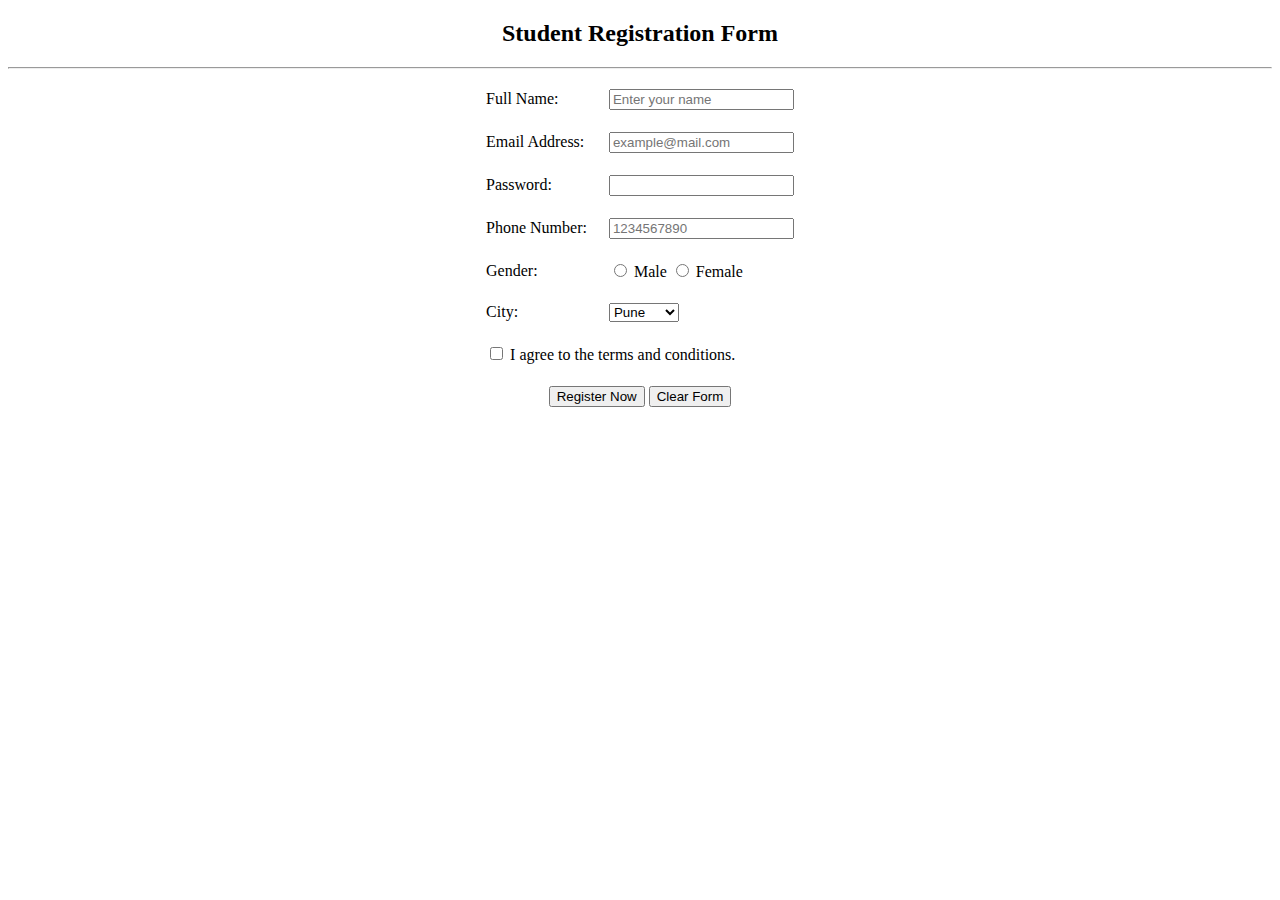
<file: index3.html>
<!DOCTYPE html>
<html lang="en">
<head>
    <meta charset="UTF-8">
    <title>Registration Page</title>
</head>
<body>

    <center>
        <h2>Student Registration Form</h2>
        <hr>
        
        <form action="/submit-data" method="POST">
            
            <table border="0" cellpadding="10">
                <tr>
                    <td>Full Name:</td>
                    <td><input type="text" name="fullname" placeholder="Enter your name" required></td>
                </tr>

                <tr>
                    <td>Email Address:</td>
                    <td><input type="email" name="email" placeholder="example@mail.com" required></td>
                </tr>

                <tr>
                    <td>Password:</td>
                    <td><input type="password" name="password" required></td>
                </tr>

                <tr>
                    <td>Phone Number:</td>
                    <td><input type="tel" name="phone" placeholder="1234567890"></td>
                </tr>

                <tr>
                    <td>Gender:</td>
                    <td>
                        <input type="radio" name="gender" value="male"> Male
                        <input type="radio" name="gender" value="female"> Female
                    </td>
                </tr>

                <tr>
                    <td>City:</td>
                    <td>
                        <select name="city">
                            <option value="pune">Pune</option>
                            <option value="mumbai">Mumbai</option>
                            <option value="delhi">Delhi</option>
                        </select>
                    </td>
                </tr>

                <tr>
                    <td colspan="2">
                        <input type="checkbox" required> I agree to the terms and conditions.
                    </td>
                </tr>

                <tr>
                    <td colspan="2" align="center">
                        <input type="submit" value="Register Now">
                        <input type="reset" value="Clear Form">
                    </td>
                </tr>
            </table>

        </form>
    </center>

</body>
</html>
</file>
